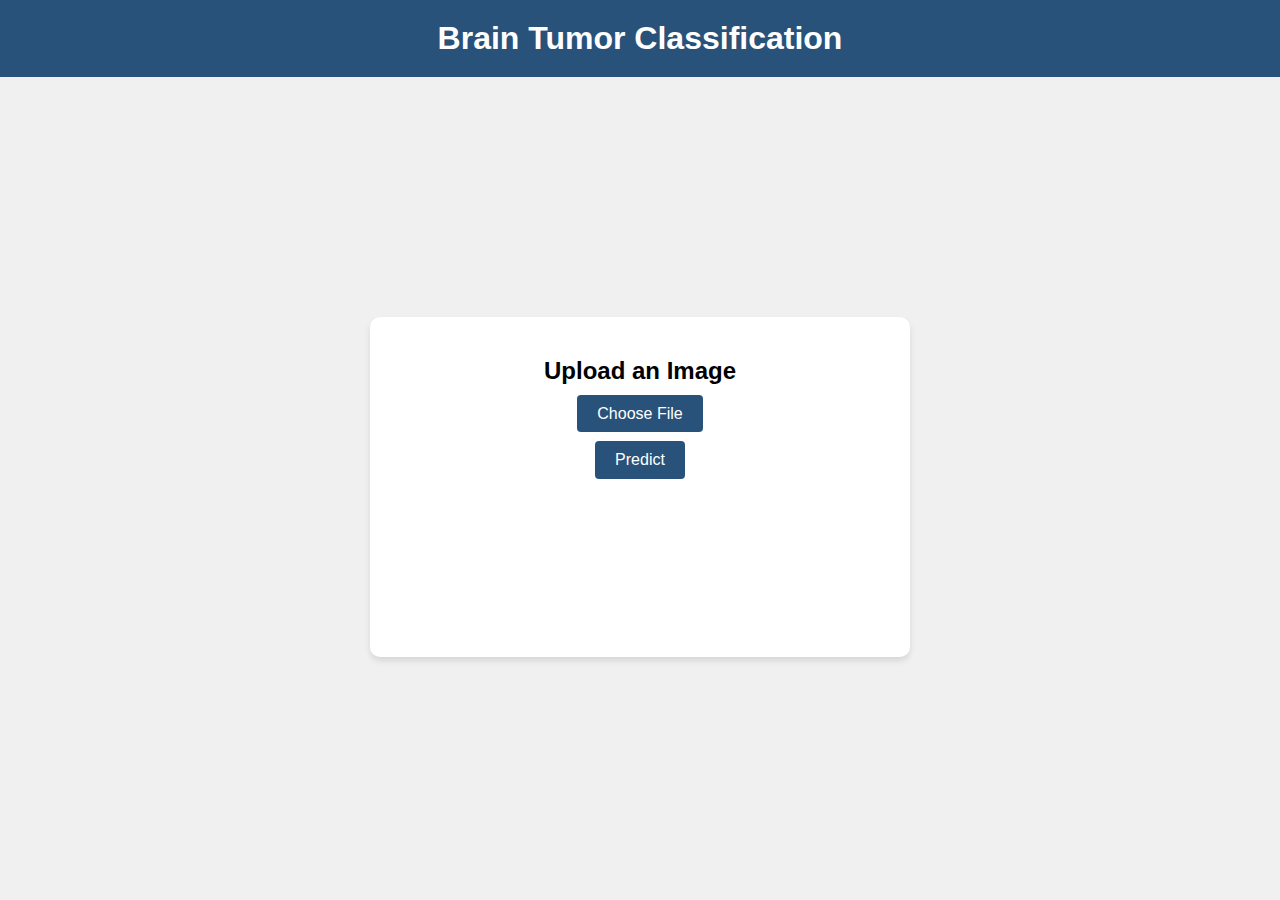
<file: templates/index.html>
<!DOCTYPE html>
<html>

<head>
  <title>Brain Tumor Classification</title>
  <link rel="stylesheet" href="/static/styles.css">
</head>

<body>
  <header>
    <h1>Brain Tumor Classification</h1>
  </header>
  <main>
    <div class="card">
      <h2>Upload an Image</h2>
      <form action="/predict" method="post" enctype="multipart/form-data">
        <label for="bt_image" class="upload-btn">Choose File</label>
        <input type="file" name="file" id="bt_image">
        <br><br>
        <button type="submit">Predict</button>
      </form>
    </div>

  </main>
</body>

</html>
</file>
<file: static/styles.css>
body {
    font-family: 'Open Sans', sans-serif;
    background-color: #f0f0f0;
    margin: 0;
    padding: 0;
}

header {
    background-color: #28527a;
    padding: 20px 0;
    text-align: center;
    color: white;
}

header h1 {
    margin: 0;
}

main {
    display: flex;
    justify-content: center;
    align-items: center;
    min-height: calc(100vh - 80px);
}

.card {
    width: 500px;
    min-height: 300px;
    margin: 0 auto;
    background-color: white;
    border-radius: 10px;
    box-shadow: 0 4px 6px rgba(0, 0, 0, 0.1);
    padding: 20px;
    text-align: center;
}

.card h2 {
    margin-bottom: 20px;
}

.card img {
    max-width: 400px;
    max-height: 400px;
    display: block;
    margin: 0 auto;
    margin-bottom: 20px;
}

.card p {
    margin-bottom: 10px;
}

.card button {
    padding: 10px 20px;
    background-color: #28527a;
    border: none;
    border-radius: 4px;
    color: white;
    font-size: 16px;
    cursor: pointer;
    transition: background-color 0.3s ease;
}

.card button:hover {
    background-color: #447199;
}

.card a {
    display: inline-block;
    margin-top: 20px;
    color: #28527a;
    text-decoration: none;
    transition: color 0.3s ease;
}

.card a:hover {
    color: #447199;
}

input[type="file"] {
    display: none;
}

.upload-btn {
    padding: 10px 20px;
    background-color: #28527a;
    border: none;
    border-radius: 4px;
    color: white;
    font-size: 16px;
    cursor: pointer;
    transition: background-color 0.3s ease;
}

.upload-btn:hover {
    background-color: #447199;
}

label[for="bt_image"] {
    padding: 10px 20px;
    background-color: #28527a;
    border: none;
    border-radius: 4px;
    color: white;
    font-size: 16px;
    cursor: pointer;
    transition: background-color 0.3s ease;
}

label[for="bt_image"]:hover {
    background-color: #447199;
}

.image-container {
    display: flex;
    align-items: center;
    justify-content: center;
    margin-bottom: 20px;
}

.image-container img {
    max-width: 300px;
    max-height: 300px;
    display: block;
    margin-right: 20px;
    border: 2px solid #28527a;
    border-radius: 8px;
}

.image-info {
    text-align: left;
}
</file>
